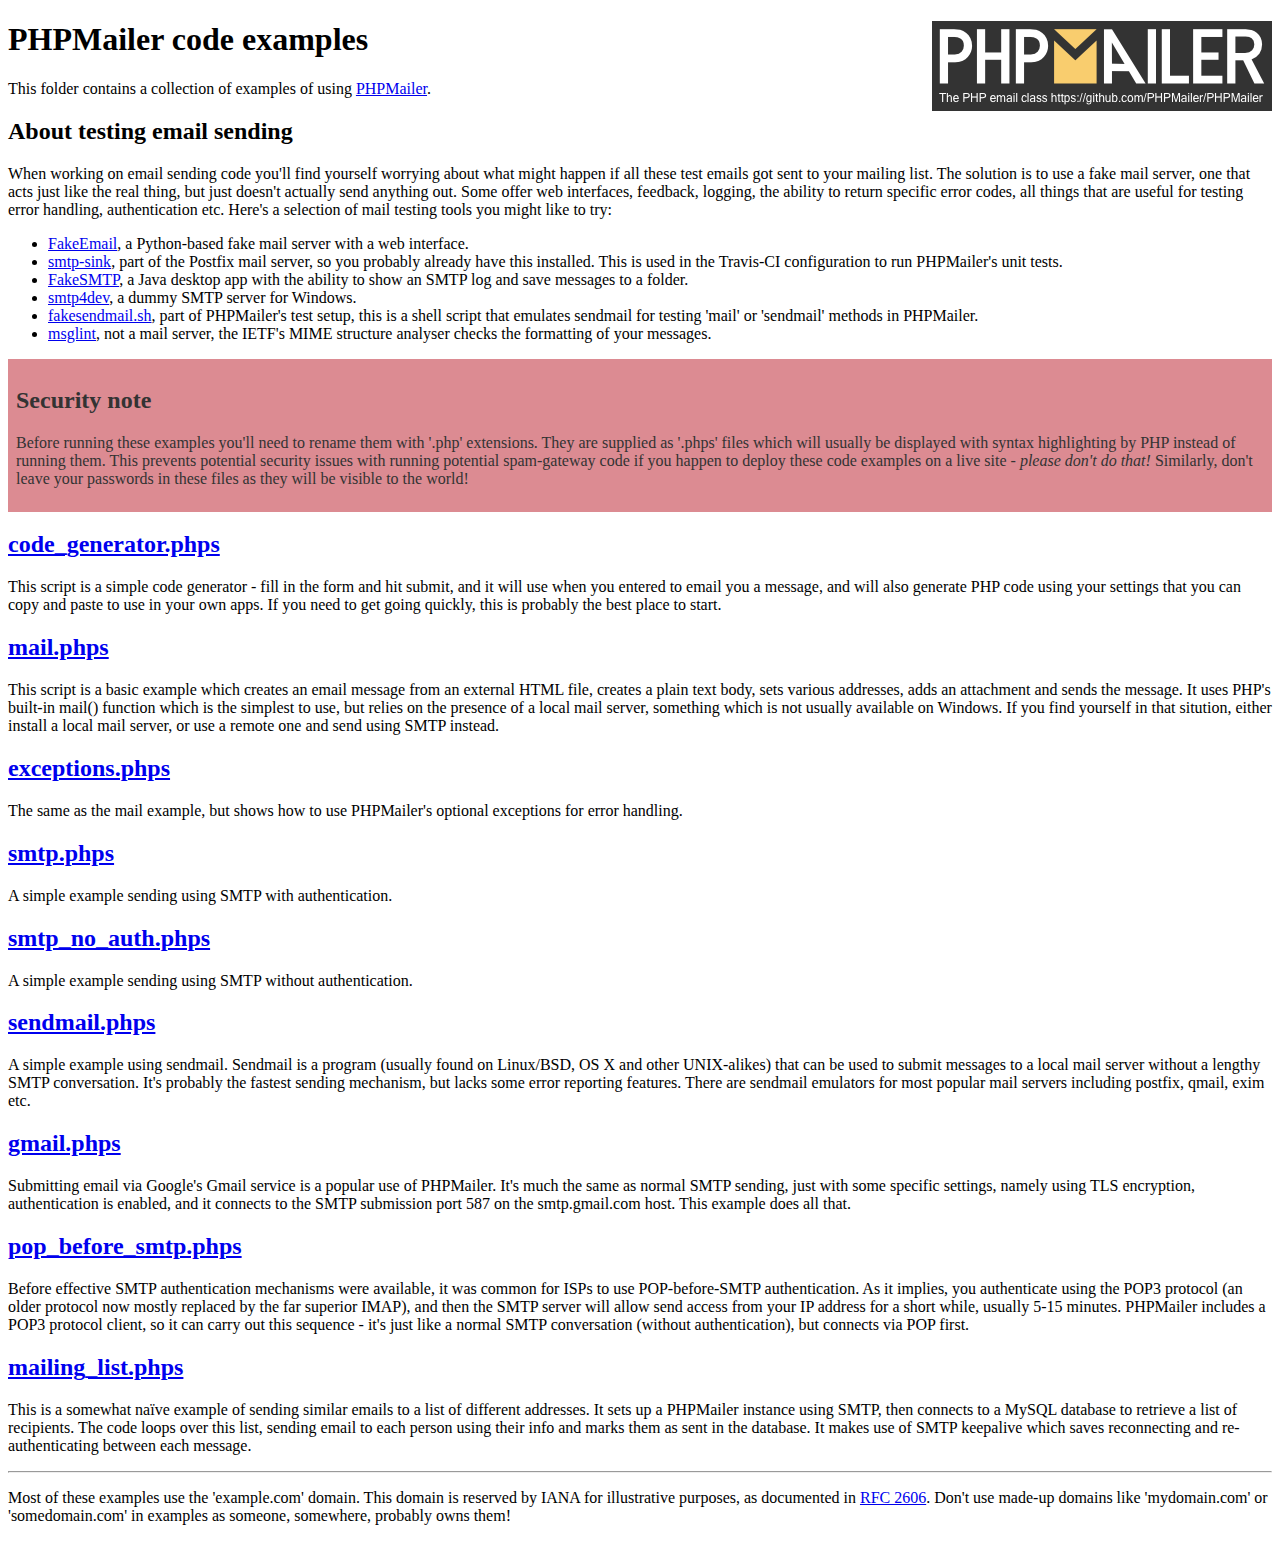
<file: PHPMailer/examples/index.html>
<!DOCTYPE html>
<html>
<head>
	<meta charset="UTF-8">
	<title>PHPMailer Examples</title>
</head>
<body>
<h1>PHPMailer code examples<a href="https://github.com/PHPMailer/PHPMailer"><img src="images/phpmailer.png" style="float:right; border:0;" alt="PHPMailer logo"></a></h1>
<p>This folder contains a collection of examples of using <a href="https://github.com/PHPMailer/PHPMailer">PHPMailer</a>.</p>
<h2>About testing email sending</h2>
<p>When working on email sending code you'll find yourself worrying about what might happen if all these test emails got sent to your mailing list. The solution is to use a fake mail server, one that acts just like the real thing, but just doesn't actually send anything out. Some offer web interfaces, feedback, logging, the ability to return specific error codes, all things that are useful for testing error handling, authentication etc. Here's a selection of mail testing tools you might like to try:</p>
<ul>
  <li><a href="https://github.com/isotoma/FakeEmail">FakeEmail</a>, a Python-based fake mail server with a web interface.</li>
  <li><a href="http://www.postfix.org/smtp-sink.1.html">smtp-sink</a>, part of the Postfix mail server, so you probably already have this installed. This is used in the Travis-CI configuration to run PHPMailer's unit tests.</li>
  <li><a href="https://github.com/Nilhcem/FakeSMTP">FakeSMTP</a>, a Java desktop app with the ability to show an SMTP log and save messages to a folder.</li>
  <li><a href="http://smtp4dev.codeplex.com">smtp4dev</a>, a dummy SMTP server for Windows.</li>
  <li><a href="https://github.com/PHPMailer/PHPMailer/blob/master/test/fakesendmail.sh">fakesendmail.sh</a>, part of PHPMailer's test setup, this is a shell script that emulates sendmail for testing 'mail' or 'sendmail' methods in PHPMailer.</li>
  <li><a href="http://tools.ietf.org/tools/msglint/">msglint</a>, not a mail server, the IETF's MIME structure analyser checks the formatting of your messages.</li>
</ul>
<div style="padding: 8px; color: #333333; background-color: #dc8b92">
<h2>Security note</h2>
<p>Before running these examples you'll need to rename them with '.php' extensions. They are supplied as '.phps' files which will usually be displayed with syntax highlighting by PHP instead of running them. This prevents potential security issues with running potential spam-gateway code if you happen to deploy these code examples on a live site - <em>please don't do that!</em> Similarly, don't leave your passwords in these files as they will be visible to the world!</p>
</div>
<h2><a href="code_generator.phps">code_generator.phps</a></h2>
<p>This script is a simple code generator - fill in the form and hit submit, and it will use when you entered to email you a message, and will also generate PHP code using your settings that you can copy and paste to use in your own apps. If you need to get going quickly, this is probably the best place to start.</p>
<h2><a href="mail.phps">mail.phps</a></h2>
<p>This script is a basic example which creates an email message from an external HTML file, creates a plain text body, sets various addresses, adds an attachment and sends the message. It uses PHP's built-in mail() function which is the simplest to use, but relies on the presence of a local mail server, something which is not usually available on Windows. If you find yourself in that sitution, either install a local mail server, or use a remote one and send using SMTP instead.</p>
<h2><a href="exceptions.phps">exceptions.phps</a></h2>
<p>The same as the mail example, but shows how to use PHPMailer's optional exceptions for error handling.</p>
<h2><a href="smtp.phps">smtp.phps</a></h2>
<p>A simple example sending using SMTP with authentication.</p>
<h2><a href="smtp_no_auth.phps">smtp_no_auth.phps</a></h2>
<p>A simple example sending using SMTP without authentication.</p>
<h2><a href="sendmail.phps">sendmail.phps</a></h2>
<p>A simple example using sendmail. Sendmail is a program (usually found on Linux/BSD, OS X and other UNIX-alikes) that can be used to submit messages to a local mail server without a lengthy SMTP conversation. It's probably the fastest sending mechanism, but lacks some error reporting features. There are sendmail emulators for most popular mail servers including postfix, qmail, exim etc.</p>
<h2><a href="gmail.phps">gmail.phps</a></h2>
<p>Submitting email via Google's Gmail service is a popular use of PHPMailer. It's much the same as normal SMTP sending, just with some specific settings, namely using TLS encryption, authentication is enabled, and it connects to the SMTP submission port 587 on the smtp.gmail.com host. This example does all that.</p>
<h2><a href="pop_before_smtp.phps">pop_before_smtp.phps</a></h2>
<p>Before effective SMTP authentication mechanisms were available, it was common for ISPs to use POP-before-SMTP authentication. As it implies, you authenticate using the POP3 protocol (an older protocol now mostly replaced by the far superior IMAP), and then the SMTP server will allow send access from your IP address for a short while, usually 5-15 minutes. PHPMailer includes a POP3 protocol client, so it can carry out this sequence - it's just like a normal SMTP conversation (without authentication), but connects via POP first.</p>
<h2><a href="mailing_list.phps">mailing_list.phps</a></h2>
<p>This is a somewhat naïve example of sending similar emails to a list of different addresses. It sets up a PHPMailer instance using SMTP, then connects to a MySQL database to retrieve a list of recipients. The code loops over this list, sending email to each person using their info and marks them as sent in the database. It makes use of SMTP keepalive which saves reconnecting and re-authenticating between each message.</p>
<hr>
<p>Most of these examples use the 'example.com' domain. This domain is reserved by IANA for illustrative purposes, as documented in <a href="http://tools.ietf.org/html/rfc2606">RFC 2606</a>. Don't use made-up domains like 'mydomain.com' or 'somedomain.com' in examples as someone, somewhere, probably owns them!</p>
</body>
</html>
</file>
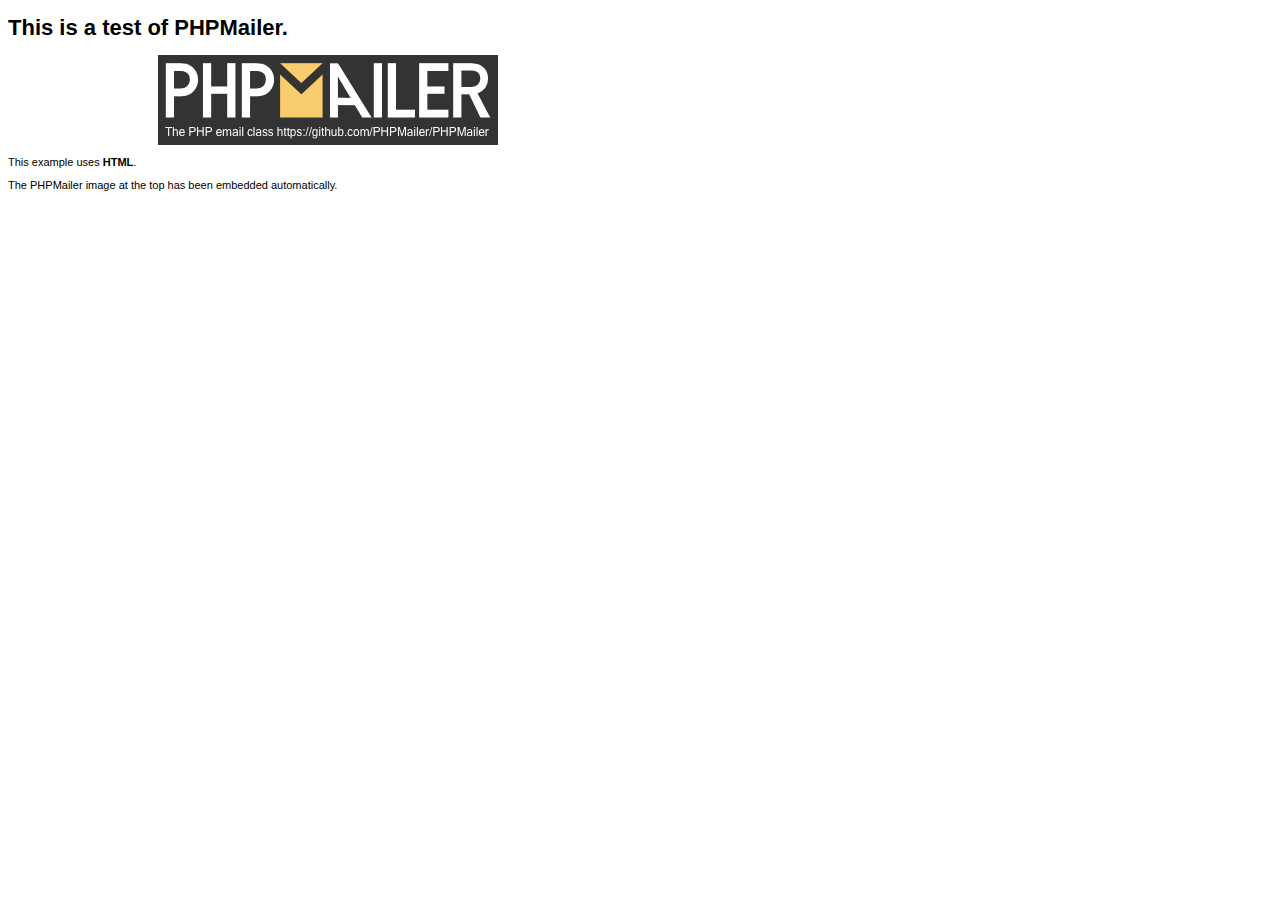
<file: PHPMailer/examples/contents.html>
<!DOCTYPE HTML PUBLIC "-//W3C//DTD HTML 4.01 Transitional//EN" "http://www.w3.org/TR/html4/loose.dtd">
<html>
<head>
  <meta http-equiv="Content-Type" content="text/html; charset=utf-8">
  <title>PHPMailer Test</title>
</head>
<body>
  <div style="width: 640px; font-family: Arial, Helvetica, sans-serif; font-size: 11px;">
    <h1>This is a test of PHPMailer.</h1>
    <div align="center">
      <a href="https://github.com/PHPMailer/PHPMailer/"><img src="images/phpmailer.png" height="90" width="340" alt="PHPMailer rocks"></a>
    </div>
    <p>This example uses <strong>HTML</strong>.</p>
    <p>The PHPMailer image at the top has been embedded automatically.</p>
  </div>
</body>
</html>
</file>
